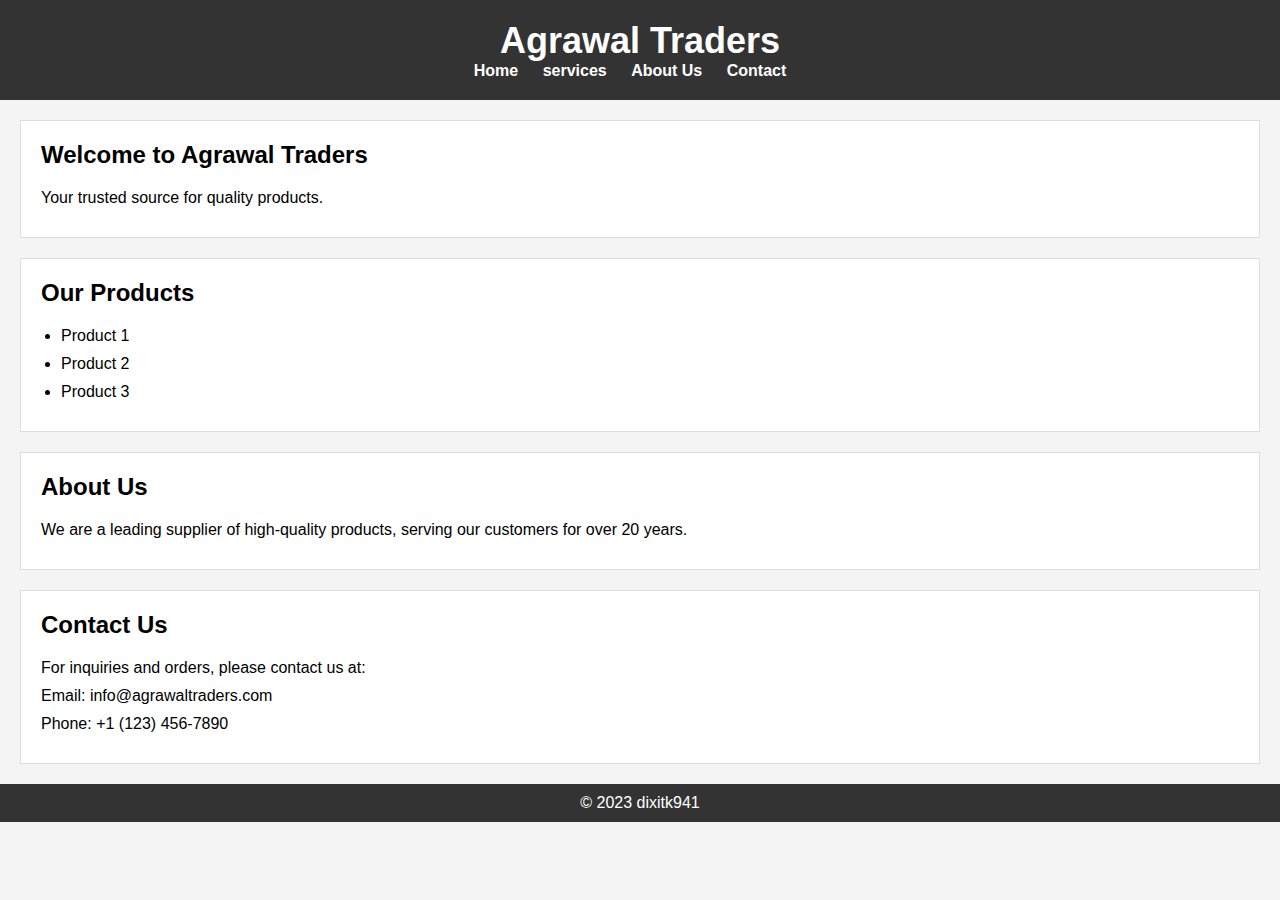
<file: index.html>
<!DOCTYPE html>
<html lang="en">
<head>
    <meta charset="UTF-8">
    <meta name="viewport" content="width=device-width, initial-scale=1.0">
    <title>Agrawal Traders</title>
    <link rel="stylesheet" href="style.css">
</head>
<body>
    <header>
        <h1>Agrawal Traders</h1>
        <nav>
            <ul>
                <li><a href="./home.html\">Home</a></li>
                <li><a href="./services.html">services</a></li>
                <li><a href="./about.html">About Us</a></li>
                <li><a href="./contact.html">Contact</a></li>
            </ul>
        </nav>
    </header>
    <section id="home">
        <h2>Welcome to Agrawal Traders</h2>
        <p>Your trusted source for quality products.</p>
    </section>
    <section id="products">
        <h2>Our Products</h2>
        <ul>
            <li>Product 1</li>
            <li>Product 2</li>
            <li>Product 3</li>
        </ul>
    </section>
    <section id="about">
        <h2>About Us</h2>
        <p>We are a leading supplier of high-quality products, serving our customers for over 20 years.</p>
    </section>
    <section id="contact">
        <h2>Contact Us</h2>
        <p>For inquiries and orders, please contact us at:</p>
        <p>Email: info@agrawaltraders.com</p>
        <p>Phone: +1 (123) 456-7890</p>
    </section>
    <footer>
        <p>&copy; 2023 dixitk941</p>
    </footer>
</body>
</html>
</file>
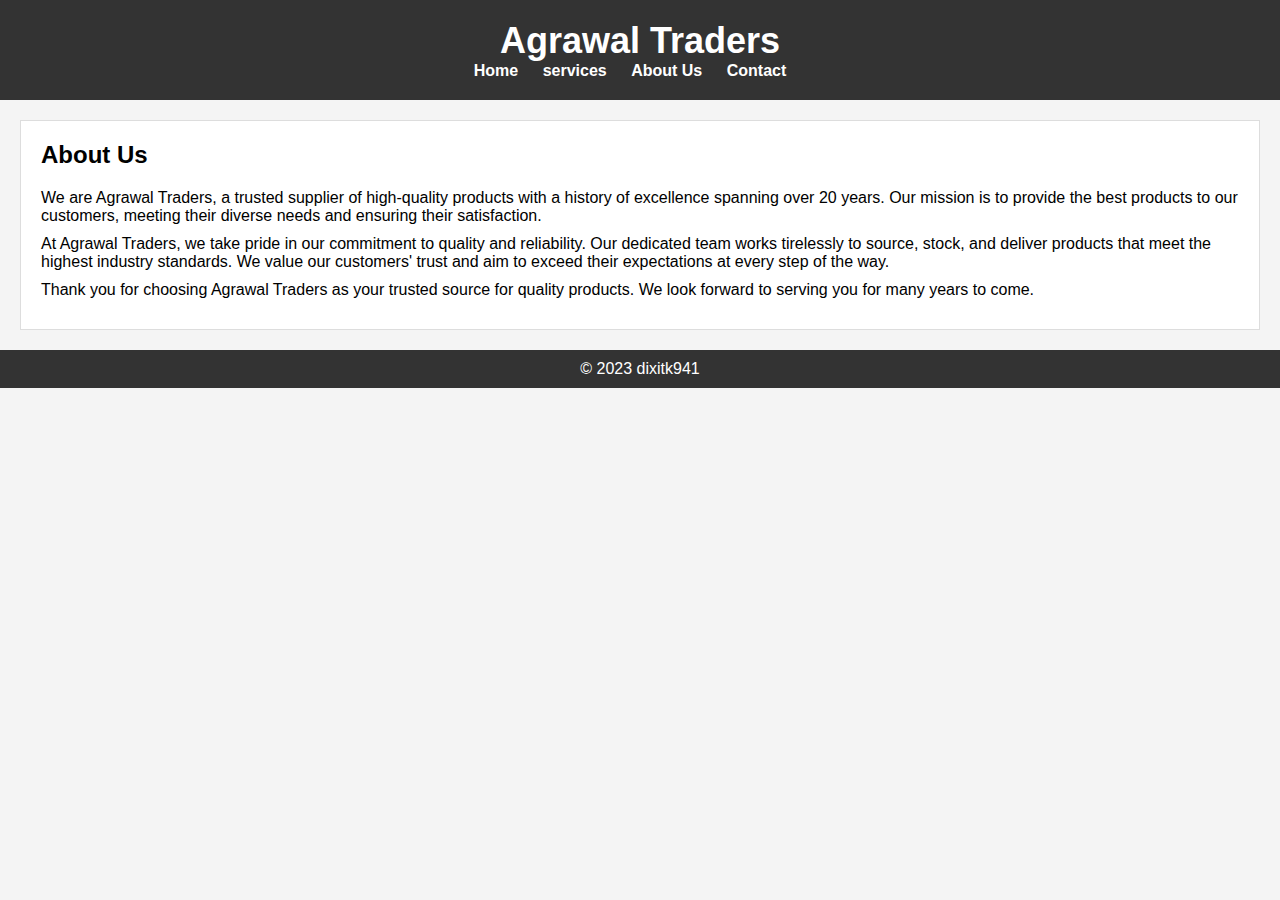
<file: about.html>
<!DOCTYPE html>
<html lang="en">
<head>
    <meta charset="UTF-8">
    <meta name="viewport" content="width=device-width, initial-scale=1.0">
    <title>About Us - Agrawal Traders</title>
    <link rel="stylesheet" href="style.css">
</head>
<body>
    <header>
        <h1>Agrawal Traders</h1>
        <nav>
            <ul>
                <li><a href="./home.html">Home</a></li>
                <li><a href="./services.html">services</a></li>
                <li><a href="./about.html">About Us</a></li>
                <li><a href="./contact.html">Contact</a></li>
            </ul>
        </nav>
    </header>
    <section id="about">
        <h2>About Us</h2>
        <p>We are Agrawal Traders, a trusted supplier of high-quality products with a history of excellence spanning over 20 years. Our mission is to provide the best products to our customers, meeting their diverse needs and ensuring their satisfaction.</p>

        <p>At Agrawal Traders, we take pride in our commitment to quality and reliability. Our dedicated team works tirelessly to source, stock, and deliver products that meet the highest industry standards. We value our customers' trust and aim to exceed their expectations at every step of the way.</p>

        <p>Thank you for choosing Agrawal Traders as your trusted source for quality products. We look forward to serving you for many years to come.</p>
    </section>
    <footer>
        <p>&copy; 2023 dixitk941</p>
    </footer>
</body>
</html>
</file>
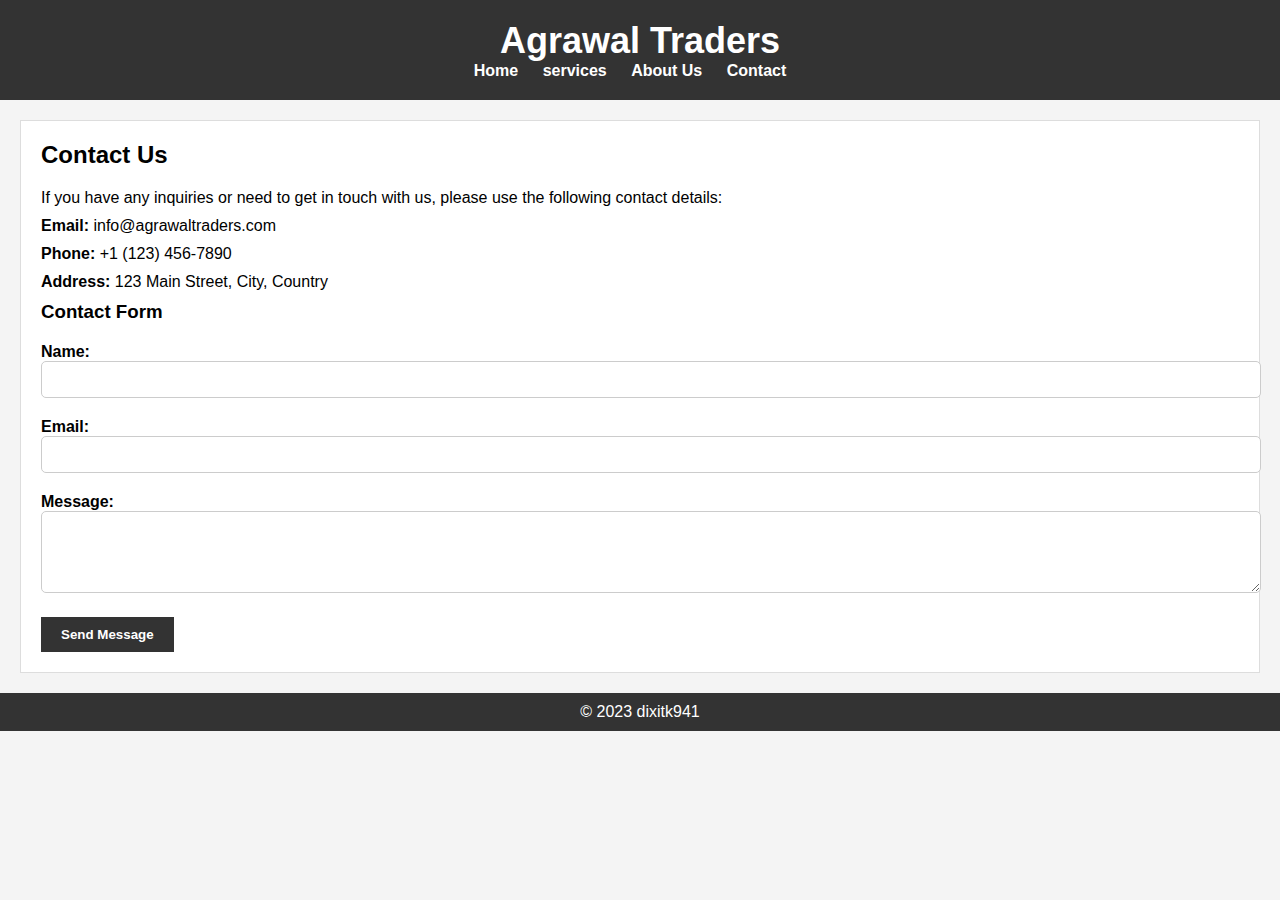
<file: contact.html>
<!DOCTYPE html>
<html lang="en">
<head>
    <meta charset="UTF-8">
    <meta name="viewport" content="width=device-width, initial-scale=1.0">
    <title>Contact Us - Agrawal Traders</title>
    <link rel="stylesheet" href="style.css">
</head>
<body>
    <header>
        <h1>Agrawal Traders</h1>
        <nav>
            <ul>
                <li><a href="./home.html">Home</a></li>
                <li><a href="./services.html">services</a></li>
                <li><a href="./about.html">About Us</a></li>
                <li><a href="./contact.html">Contact</a></li>
            </ul>
        </nav>
    </header>
    <section id="contact">
        <h2>Contact Us</h2>
        <p>If you have any inquiries or need to get in touch with us, please use the following contact details:</p>
        <p><strong>Email:</strong> info@agrawaltraders.com</p>
        <p><strong>Phone:</strong> +1 (123) 456-7890</p>
        <p><strong>Address:</strong> 123 Main Street, City, Country</p>

        <h3>Contact Form</h3>
        <form>
            <label for="name">Name:</label>
            <input type="text" id="name" name="name" required>

            <label for="email">Email:</label>
            <input type="email" id="email" name="email" required>

            <label for="message">Message:</label>
            <textarea id="message" name="message" rows="4" required></textarea>

            <button type="submit">Send Message</button>
        </form>
    </section>
    <footer>
        <p>&copy; 2023 dixitk941</p>
    </footer>
</body>
</html>
</file>
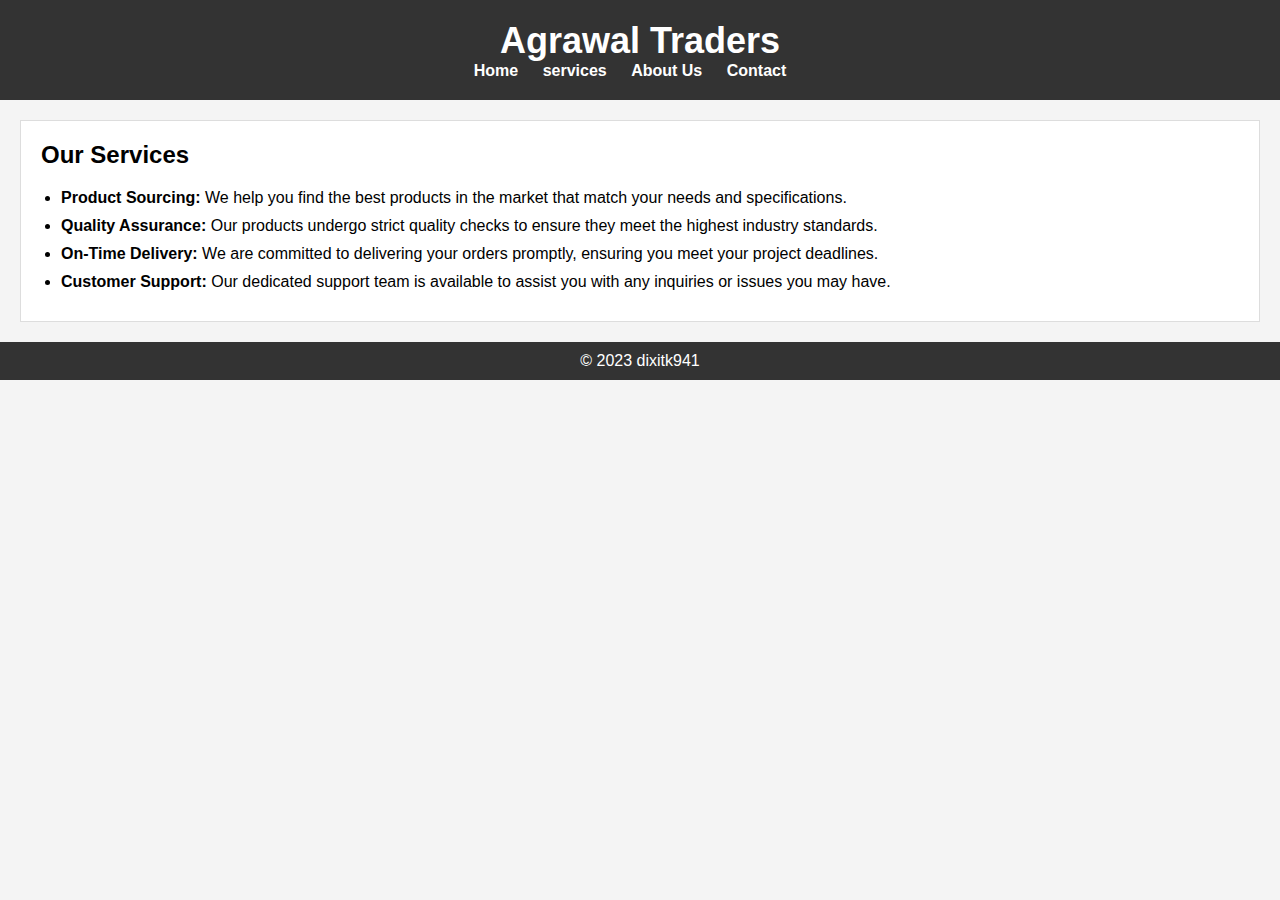
<file: services.html>
<!DOCTYPE html>
<html lang="en">
<head>
    <meta charset="UTF-8">
    <meta name="viewport" content="width=device-width, initial-scale=1.0">
    <title>Services - Agrawal Traders</title>
    <link rel="stylesheet" href="style.css">
</head>
<body>
    <header>
        <h1>Agrawal Traders</h1>
        <nav>
            <ul>
                <li><a href="./home.html">Home</a></li>
                <li><a href="./services.html">services</a></li>
                <li><a href="./about.html">About Us</a></li>
                <li><a href="./contact.html">Contact</a></li>
            </ul>
        </nav>
    </header>
    <section id="services">
        <h2>Our Services</h2>
        <ul>
            <li><strong>Product Sourcing:</strong> We help you find the best products in the market that match your needs and specifications.</li>
            <li><strong>Quality Assurance:</strong> Our products undergo strict quality checks to ensure they meet the highest industry standards.</li>
            <li><strong>On-Time Delivery:</strong> We are committed to delivering your orders promptly, ensuring you meet your project deadlines.</li>
            <li><strong>Customer Support:</strong> Our dedicated support team is available to assist you with any inquiries or issues you may have.</li>
        </ul>
    </section>
    <footer>
        <p>&copy; 2023 dixitk941</p>
    </footer>
</body>
</html>
</file>
<file: style.css>
/* Reset some default browser styles */
body, h1, h2, p, ul, li {
    margin: 0;
    padding: 0;
}

body {
    font-family: Arial, sans-serif;
    background-color: #f4f4f4;
}

header {
    background-color: #333;
    color: #fff;
    text-align: center;
    padding: 20px 0;
}

header h1 {
    font-size: 36px;
}

nav ul {
    list-style-type: none;
}

nav ul li {
    display: inline;
    margin-right: 20px;
}

nav a {
    color: #fff;
    text-decoration: none;
    font-weight: bold;
}

section {
    margin: 20px;
    padding: 20px;
    background-color: #fff;
    border: 1px solid #ddd;
}

section h2 {
    font-size: 24px;
    margin-bottom: 10px;
}

footer {
    text-align: center;
    background-color: #333;
    color: #fff;
    padding: 10px 0;
}
/* Add hero image styles */
.hero {
    background-image: url('hero-image.jpg'); /* Replace 'hero-image.jpg' with your image file */
    background-size: cover;
    background-position: center;
    text-align: center;
    padding: 150px 0;
    color: #fff;
}

.hero h2 {
    font-size: 36px;
    margin-bottom: 20px;
}

.hero p {
    font-size: 20px;
}
/* Reset some default browser styles */
body, h1, h2, h3, p, ul, li, form, label, input, textarea, button {
    margin: 0;
    padding: 0;
}

body {
    font-family: Arial, sans-serif;
    background-color: #f4f4f4;
}

header {
    background-color: #333;
    color: #fff;
    text-align: center;
    padding: 20px 0;
}

header h1 {
    font-size: 36px;
}

nav ul {
    list-style-type: none;
}

nav ul li {
    display: inline;
    margin-right: 20px;
}

nav a {
    color: #fff;
    text-decoration: none;
    font-weight: bold;
}

section {
    margin: 20px;
    padding: 20px;
    background-color: #fff;
    border: 1px solid #ddd;
}

section h2 {
    font-size: 24px;
    margin-bottom: 20px;
}

section p {
    margin-bottom: 10px;
}

section form {
    margin-top: 20px;
}

label {
    font-weight: bold;
}

input, textarea {
    width: 100%;
    padding: 10px;
    margin-bottom: 20px;
    border: 1px solid #ccc;
    border-radius: 5px;
}

button {
    background-color: #333;
    color: #fff;
    padding: 10px 20px;
    border: none;
    cursor: pointer;
    font-weight: bold;
}

button:hover {
    background-color: #555;
}

/* Reset some default browser styles */
body, h1, h2, p, ul, li {
    margin: 0;
    padding: 0;
}

body {
    font-family: Arial, sans-serif;
    background-color: #f4f4f4;
}

header {
    background-color: #333;
    color: #fff;
    text-align: center;
    padding: 20px 0;
}

header h1 {
    font-size: 36px;
}

nav ul {
    list-style-type: none;
}

nav ul li {
    display: inline;
    margin-right: 20px;
}

nav a {
    color: #fff;
    text-decoration: none;
    font-weight: bold;
}

section {
    margin: 20px;
    padding: 20px;
    background-color: #fff;
    border: 1px solid #ddd;
}

section h2 {
    font-size: 24px;
    margin-bottom: 20px;
}

section ul {
    list-style-type: disc;
    padding-left: 20px;
}

section li {
    margin-bottom: 10px;
}

footer {
    text-align: center;
    background-color: #333;
    color: #fff;
    padding: 10px 0;
}
</file>
